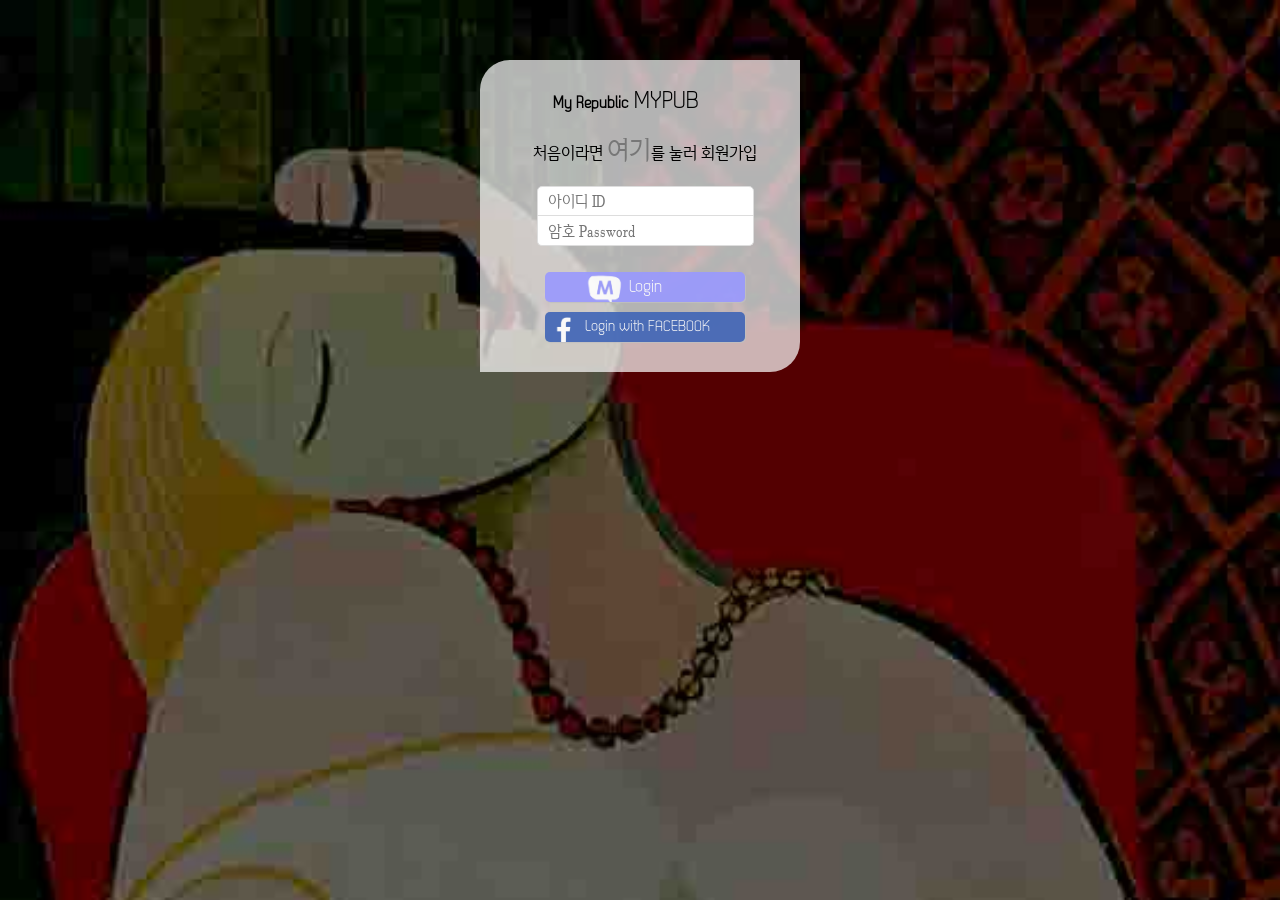
<file: login.html>
<html xmlns:fb="http://ogp.me/ns/fb#">
<meta charset="utf-8" name="viewPort" content="initial-scale=1.0; maximum-scale=1.0; minimum-scale=1.0; user-scale=no;" />

<link rel='stylesheet' href='css/login.css' type='text/css' media='screen'/>
<title>Welcome to Mypub : My Republic, My Pub</title>
<script src="js/jquery-1.10.2.min.js"></script>
<script type="text/javascript" src="join/join.js"></script>
<script type="text/javascript">

function join(){
$('#mypublogin').slideUp(500);
$('#mypubjoin').slideDown(500);


}
function tologin(){
$('#mypublogin').slideDown(500);
$('#mypubjoin').slideUp(500);


}
        function loginConfirm() {

				
                var action = $("#form1").attr('action');
                var form_data = {
                        user_id: $("#user_id").val(),
                        user_pw: $("#user_pw").val(),
                        is_ajax: 1
                };
                $.ajax({
                        type: "POST",
                        url: action,
                        data: form_data,
                        success: function(response) {
                                if(response == 'success') {
                                        $("#about").html("<center style='color:green;font-weight:bold'>로그인 성공!</center>");
										location.replace('index.php');
                                }
                                else {
                                        $("#about").html("<center style='color:red'>아이디 또는 비밀번호가 잘못되었습니다.</center>"); 
                                }
                        }
                });
                return false;
        }

</script>


<body>
        <div id="fb-root"></div>
        <script>
          window.fbAsyncInit = function() {
            FB.init({
              appId      : '1429310397341362', // 앱 ID
              status     : true,          // 로그인 상태를 확인
              cookie     : true,          // 쿠키허용
              xfbml      : true           // parse XFBML
            });
   
            FB.getLoginStatus(function(response) {
                if (response.status === 'connected') {
                    
                    FB.api('/me', function(user) {
                        if (user) {
							var image = 'http://graph.facebook.com/' + user.id + '/picture';
							'http://graph.facebook.com/' + user.id + '/picture';
							<?
							$facebook=$_GET['facebook'];
							if (!isset($facebook))
							echo "loginFacebook(user.id, user.name, user.gender, user.email, image);";
							?>
							
                        }
                    });    
                     
                } else if (response.status === 'not_authorized') {

                } else {
                    
                }
            });
			
			


            FB.Event.subscribe('auth.login', function(response) {
                document.location.reload();
            });
          };
        
          // Load the SDK Asynchronously
          (function(d){
             var js, id = 'facebook-jssdk', ref = d.getElementsByTagName('script')[0];
             if (d.getElementById(id)) {return;}
             js = d.createElement('script'); js.id = id; js.async = true;
             js.src = "//connect.facebook.net/ko_KR/all.js";
             ref.parentNode.insertBefore(js, ref);
           }(document));
		   
		   
		   function fb_Login(){
		   
    FB.login(function(response) {

        if (response.authResponse) {
            console.log('Welcome!  Fetching your information.... ');
            //console.log(response); // dump complete info
            access_token = response.authResponse.accessToken; //get access token
            user_id = response.authResponse.userID; //get FB UID

            FB.api('/me', function(response) {
                user_email = response.email; //get user email
          // you can store this data into your database 
					location.replace('login.html');

            });

        } else {
            //user hit cancel button
            console.log('User cancelled login or did not fully authorize.');

        }
    }, {
        scope: 'publish_stream,email'
    });
	
}

function loginFacebook($id,$name,$gender,$mail,$image){
            $.ajax({
                        type: "POST",
                        url: "fblogin.php",
                        data: {
						id : $id,
						name : $name,
						gender : $gender,
						mail : $mail,
						image : $image
						},
                        success: function(response) {
                                if(response == 'addok') {
                                        $("#about").html("환영합니다.");
										location.replace('index.php');
                                }
                                else if(response == 'ok') {
                                        $("#about").html("감사합니다"); 
										location.replace('index.php');
                                }
								else
								alert(response);
								}
                        
                });
	

}



        </script>


		<style>
		#mypubjoin{display:none;}
		.form{border-radius:5 0}
		</style>
 
<div id=wrap>

<font style=font-family:dek><strong>My Republic</strong><font size=5> MYPUB</font></font>&nbsp&nbsp<br>

<div id=mypublogin>
<br>
처음이라면 <a class='link' style='font-size:25px;color:#777;cursor:hand' onclick=join()>여기</a>를 눌러 회원가입<br><br></font>
<form id="form1" name="form1" action="login_ok.php" method="post">
<input placeholder='아이디 ID' class='form' type='text' id='user_id' name='user_id' tabindex='1'/><br>
<input placeholder='암호 Password'class='form' type='password' id='user_pw' name='user_pw' onKeyDown="javascript:if (event.keyCode == 13) loginConfirm();" tabindex='2'/><br>
<div id="about" style='width:100%; text-align:center' ></div>
</form>
<input class='btn' type='button' id='login' tabindex='3' onclick='loginConfirm();' value='Login'/><br>
<input class='btn' type='button' id='facebook' tabindex='3' onclick='fb_Login();' value=' Login with FACEBOOK'/>
</div>
<div id=mypubjoin>
<br><br>
<form name="user_form" action="join/add_db.php" method="post" onsubmit="return chk_input()">
ID* &nbsp;&nbsp;<input class='form' type="text" name="fuserid" id="fuserid" maxlength="12" style="ime-mode:disabled" onblur="if(fuserid.value!='') checkID();">&nbsp;&nbsp;<div style="width:100%;text-align:center;" id="about2" align='center'></div>

<br>
<br />


이름*&nbsp;&nbsp; <input class='form' type="text" name="fname" id="fname" maxlength="10" style=width:190> <br /> <br>
암호*&nbsp;&nbsp; <input class='form' type="password" name="fpasswd" id="fpasswd" maxlength="10" style=width:190><br /><br>
암호*&nbsp;&nbsp; <input class='form' type="password" name="fpasswd_re" id="fpasswd_re" maxlength="10" onblur="chk_passwd()" style=width:190> <br><font size="2">한번 더 입력해주세요</font> <br /><br>
전화번호*&nbsp;&nbsp; <input class='form' style=width:170 type="text" name="phone" id="phone" maxlength="20"> <br><font size="2">친구 찾기등에 사용됩니다!</font> <br /><br>
성별* 
<input type="radio" name="fsex" value="m">남
<input type="radio" name="fsex" value="w">여



<br><br>
이메일&nbsp;&nbsp; <input class='form' type="text" name="femail" maxlength="30" style=width:180><br><br>

<input class='btn' type="submit" value="가입하기" style="background-color: #99F;">
<br>
<br>
<a style=cursor:hand; onclick=tologin()>첫화면으로</a>








<br>
</font>
</div>
</div>



<br>
<br>
<br>


</body>
</file>
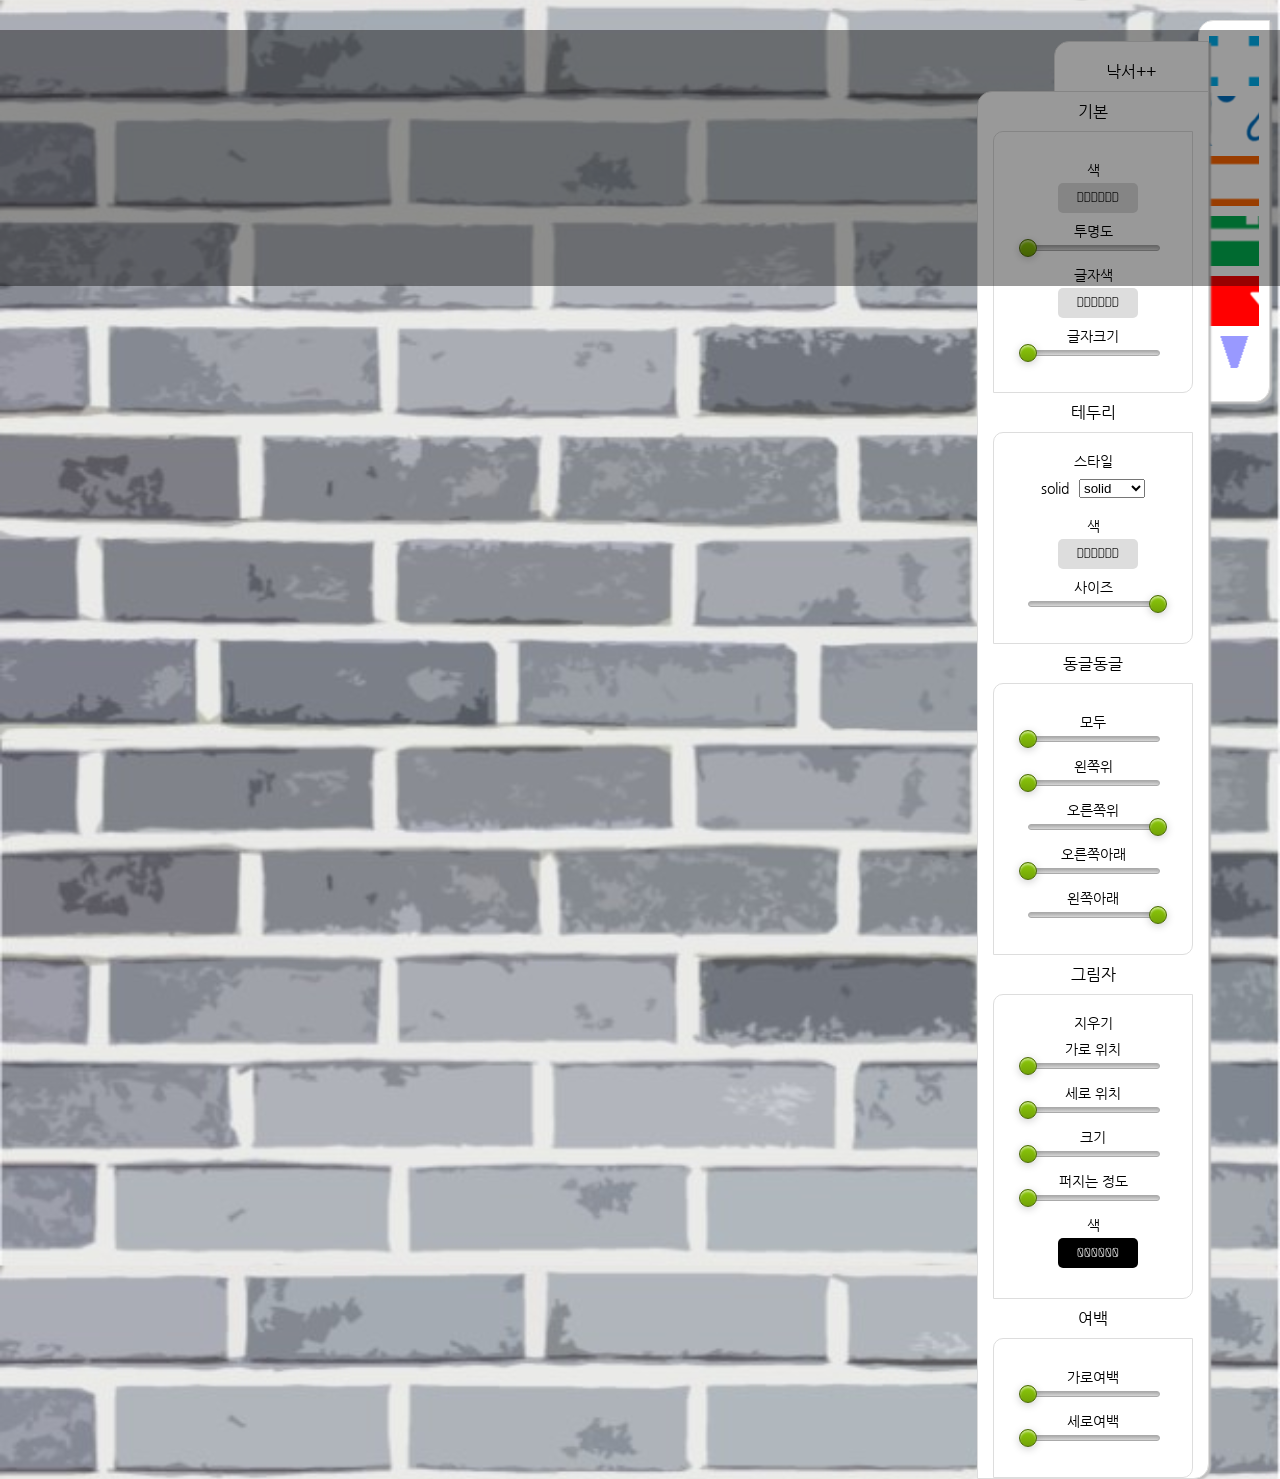
<file: wall.html>
<meta charset="utf-8" name="viewPort" content="initial-scale=1.0; maximum-scale=1.0; minimum-scale=1.0; user-scale=no;" />
<?
include "php/connect_db.php";
$id = $_GET['id'];
$sql = mysql_query("SELECT `contents`from wall where id='$id'");
$wall = mysql_fetch_array($sql,MYSQL_NUM);
?>

<meta charset="utf-8" />
<link rel="stylesheet" href="css/jquery-ui.css">
<link  type='text/css' rel='stylesheet' href='css/main.css' media='screen' />
<link  type='text/css' rel='stylesheet' href='css/sch.css' media='screen' />
<link  type='text/css' rel='stylesheet' href='css/cards.css' media='screen' />
<link  type='text/css' rel='stylesheet' href='pub/pub.css' media='screen' />
<link  type='text/css' rel='stylesheet' href='css/groupsetting.css' media='screen' />
<link  type='text/css' rel='stylesheet' href='css/wall.css' media='screen' />
<link rel="stylesheet" href="css/jquery.ui.rotatable.css">

  
<script src="js/jquery-1.10.2.min.js"></script>
<script src="js/jquery.mobile-1.4.2.min.js"></script>
<script src="js/jquery-ui.js"></script>
<script src="js/jquery.ui.rotatable.js"></script>
<script type="text/javascript" src="js/jscolor/jscolor.js"></script> 
<script type="text/javascript" src="js/mobiledrag.js"></script> 

  <script src="js/simple-slider.js"></script>
  <link href="css/simple-slider.css" rel="stylesheet" type="text/css" />
  <link href="css/simple-slider-volume.css" rel="stylesheet" type="text/css" />  









  <script>
  


  $("[data-slider]")
    .each(function () {
      var input = $(this);
      $("<span>")
        .addClass("output")
        .insertAfter($(this));
    })
    .bind("slider:ready slider:changed", function (event, data) {
      $(this)
        .nextAll(".output:first")
          .html(data.value.toFixed(3));
    });
	
	
	

  </script>

<body onkeydown='javascript:if (event.keyCode == 46) removeSelect();'>

<div id=removewhensave>
<div id=result onclick="hideID('result')"></div>

<div id=makerbox class=letter >
	<div  onclick="hideID('modify','blind',500);toggleID('plus')" style=background-image:url(wallcon/plus.png) class=icon></div>
	<div id=plus class=letter style=width:150;>
	<div class=togglebtn onclick=addNew()>낙서++</div>
	<div class=togglebtn id=schs><input type=text placeholder='그림++' onkeydown='javascript:if (event.keyCode == 13) schSomething();' id=schimg><div id=pluslabel>그림++</div></div></div>
	<div onclick="hideID('plus','blind',500);toggleID('modify')"; style=background-image:url(wallcon/palette.png) class=icon></div>

		<div id=modify class=letter>
	<div class=togglebtn onclick=toggleID('basicset');>기본</div>
	<div id=basicset class=toggle>
	<!--<div class=el> 글쓰기 <textarea value=dddddd id=textarea onkeyup="resize(this)" onchange=textSet();></textarea></div>-->
	<div class=el> 색 <input id=color value=dddddd class='color' onchange=backColor(); readonly></div>
	<div class=el> 투명도 <input id=opacity style=width:10px data-slider="true" onchange=opacitySet();></div>
	<div class=el> 글자색 <input value=dddddd id=textcolor class='color' onchange=textColor(); readonly></div>
	<div class=el> 글자크기 <input id=textsize data-slider="true" onchange=textSize(); readonly></div>
	
	</div>

		<div class=togglebtn onclick=toggleID('borderset')>테두리</div>
		<div class=toggle id=borderset>
				스타일
				<select class=el id=borderstyle value=solid onchange=borderStyle();>
					<option value="none">없음</option>
					<option value="solid" selected>solid</option>
					<option value="dashed">dashed</option>
					<option value="dotted">dotted</option>
					<option value="double">double</option>
					<option value="groove">groove</option>
					<option value="inset">inset</option>
					<option value="outset">outset</option>
					<option value="ridge">ridge</option>
				</select>
			
			<div class=el>색 <input id=bordercolor value="dddddd" class='color' onchange=borderColor(); readonly></div>
			<div class=el>사이즈 <input data-slider="true" id=bordersize value=5 onchange=borderSize();></div>
			</div>
			<div onclick=toggleID('borderround') class=togglebtn>동글동글</div>
				<div class=toggle id=borderround>
					<div class=el>모두<input data-slider="true" id=radius onchange=radiusSet();></div>
					<div class=el>왼쪽위<input value=0 data-slider="true" id=radius1 onchange=radiusSet1();></div>
					<div class=el>오른쪽위<input value=4 data-slider="true" id=radius2 onchange=radiusSet2();></div>
					<div class=el>오른쪽아래<input value=0 data-slider="true" id=radius3 onchange=radiusSet3();></div>
					<div class=el>왼쪽아래<input value=4 data-slider="true" id=radius4 onchange=radiusSet4();></div>
				</div>
			
		
		

	<div onclick=toggleID('shadowset') class=togglebtn>그림자</div>
		<div class=toggle id=shadowset>
			<div id=shadoweraze onclick=shadowEraze();>지우기</div>
			<div class=el>가로 위치<input id=shadowsize1 data-slider="true" onchange=shadowSize1();></div>
			<div class=el>세로 위치<input id=shadowsize2 data-slider="true" onchange=shadowSize2();></div>
			<div class=el>크기<input id=shadowsize4 data-slider="true" onchange=shadowSize4();></div>
			<div class=el>퍼지는 정도<input id=shadowsize3 data-slider="true" onchange=shadowSize3();></div>
			<div class=el>색<input value='000' id=shadowcolor class=color type=text onchange=shadowColor();></div>
		</div>
	
	<div onclick=toggleID('paddingset') class=togglebtn>여백</div>
		<div class=toggle id=paddingset>
			<div class=el>가로여백<input data-slider="true" id=paddingver type=text onchange=paddingSetver();></div>
			<div class=el>세로여백<input data-slider="true"  id=paddinghor type=text onchange=paddingSethor();></div>
		</div>
	</div>
	
	

	<div onclick=removeSelect() style=background-image:url(wallcon/minus.png) class=icon></div>

	<div onclick=saveWall() style=background-image:url(wallcon/save.png) class=icon></div>
	<?if ($id==$user_id){	?>
	<div onclick=clearWall() style=background-image:url(wallcon/reset.png) class=icon></div>
	<?}?>
	<div onclick=location.replace('main.html') style=background-image:url(wallcon/back.png);background-size:60' class=icon></div>

	

	

	

	</div>
</div>
	
<div id=namespace style='margin-top:30px;background: rgba(255,255,255,0.6);'><font size=5><center><?echo $name?></center></font></div>	
 <div id=layer-zone>
 
 
 
 <?echo $wall[0];?></div>


<div id=message onclick=hideID("message")></div>
	

	
	
	<script type="text/javascript">
odd=0;
shadowcolor = '';
textareaval = '';
shadowsize1 = 0;
shadowsize2 = 0;
shadowsize3 = 0;
shadowsize4 = 0;
selalert = true;
radi1="3%";
radi2=0;
radi3="3%";
radi4=0;
radisize=5;
op=1;
borderstyle="solid";
bordersize=1;
textsize="14px";
textcolor=000;
bordercolor="ddd";
backcolor="FFF";
ver = 0;
hor = 0;
selector = "<div id=selector>선택</div>";
selected = true;
only=0;
textarea = "<textarea class=textarea onkeyup='resize(this);textSet(this);'></textarea>";
$(function() {
hideID('modify');
hideID('message');
hideID('result');
hideID('plus');
hideID('basicset');
hideID('borderset');
hideID('borderround');
hideID('shadowset');
hideID('paddingset');
$('#makerbox').draggable();

<?if ($id==$user_id){	?>

		$('.layer').click(function(){
		addThis(this);
		});
		
		$('.imglayer').click(function(){
		addThis(this);
		});
	<?}?>
$(document).mousemove(function(event) {
        x = event.pageX;
        y = event.pageY;
		
    });
$("body").on("dblclick",function(){
	addNew();
	$('.layer:last').css("top",y);
	$('.layer:last').css("left",x);

  });   
	
$("body").on("taphold",function(){
	addNew();
	$('.layer:last').css("top",y);
	$('.layer:last').css("left",x);

  });  
	
messageShow("낙서를 추가하려면 <br>화면을 길게 누르거나 더블클릭 해보세요.");
})


function addThis($id){
		var text;
		var p='';
		$($id).rotatable();
		$('#selector').remove();
		$($id).resizable().draggable();
		$($id).append(selector);
		if ($($id).has('textarea').length==0){
		$($id).append(textarea);
		}
		if ($($id).has('p').length!=0){
		p = $($id).find('p').html();
		
		text = p.replace(/<br>/g,'\r\n');
		$($id).find('p').remove();
		$($id).find('textarea').val(text);
		}
		$($id).append("<p style=display:none>"+p+"</p>");
		$($id).find('textarea').focus();
		
		
}

	function addNew(id, type){
	odd++;
		if (odd>1){
		return false;
		} 
		setTimeout(function(){odd=0;},500);//더블클릭방지
	only++;
	<?if ($id!=$user_id){	?>
	if (only>3)
	{
	messageShow('주인이 지켜보고 있습니다.');
	return false;
	}
	<?}?>
	
	messageShow('낙서가 추가되었습니다. 낙서를 클릭하여 꾸며보세요.');
	
	$('#layer-zone').append("<div class='layer'></div>");
		$('.layer:last').click(function(){
		addThis(this);
		});

		
		$('.layer:last').find('p').html(textareaval);
		$('.layer:last').css("box-shadow",shadowsize1+" "+shadowsize2+" "+shadowsize3+" "+shadowsize4+" "+shadowcolor);
		$('.layer:last').css("padding",hor+" "+ver);
		$('.layer:last').css("border-radius",radi1+" "+radi2+" "+radi3+" "+radi4);
		$('.layer:last').css("opacity",op);
		$('.layer:last').css("border-style",borderstyle);
		$('.layer:last').css("border-width",bordersize);
		$('.layer:last').css("font-size",textsize);
		$('.layer:last').css("color","#"+textcolor);
		$('.layer:last').css("border-color","#"+bordercolor);
		$('.layer:last').css("background-color","#"+backcolor);
		addThis('.layer:last');
	}





function saveWall() {
		$('textarea').remove();
		$('p').show();
		$('.ui-rotatable-handle').remove();
		$('.ui-resizable-handle').remove();
		$('#removewhensave').remove();
		$('#namespace').remove();
		$('#selector').remove();
		
		
	/*	if($('.layer').length>10)
		{
		$('.layer:first').remove();
		}
		if($('.imglayer').length>10)
		{
		$('.imglayer:first').remove();
		}*/ //레이어 제한 .
		
				


				var save = $("#layer-zone").html();				
				save = save.replace(/^\s*/,'');
				save = save.replace(/\s*$/,'');
				save = save.replace(/\r\n/g,'');
                $.ajax({
                        type: "POST",
                        url: "php/savewall.php",
                        data: {save: save, id: "<?echo $id?>"},
                        success: function(response) {
							if (response=="ok"){alert("저장되었습니다.");
							}
						   else{alert("오류가 발생했습니다.");}
							location.reload();
                        }
                });
}




function schSomething() {

		
				var schword = $("#schimg").val();
				schword = schword.replace(/ /g, ",");
                $.ajax({
                        type: "POST",
                        url: "sch/imgforwall.php",
                        data: {query: schword, id: <?echo $id?>},
                        success: function(response) {
							$("#result").html("");
                           $("#result").append(response);
						   $(function() {
							$(".errorchk").error(function(){$(this).next().remove();});
							$(".errorchk").hide();
							});			   
						   toggleID('result');
						   
                        }
                });
                return false;
}



function clearWall(){
$('.layer').remove();
$('.imglayer').remove();
}

	function resize(obj) {
  obj.style.height = "1px";
  obj.style.height = (20+obj.scrollHeight)+"px";
}

	function isSelector(){
	if (selalert==true){
		selalert=false
	if($( "#selector" ).length==0){
	messageShow("선택된 개체가 없습니다. 낙서나 그림을 클릭해보세요.");
	setTimeout(function(){selalert=true;},10000);//더블클릭방지
	return false;
	}
	else{
	return true;
	}
	}

	}

	function removeSelect(){
	isSelector()
	$('#selector').parent().remove();
	}
	
	function backColor(){
	isSelector();
	backcolor = $('#color').val();
	$('#selector').parent().css("background-color","#"+backcolor);
	
	}
	
	function borderColor(){
	isSelector();
	bordercolor = $('#bordercolor').val();
	$('#selector').parent().css("border-color","#"+bordercolor);
	}
	
	function textColor(){
	isSelector();
	textcolor = $('#textcolor').val();
	$('#selector').parent().css("color","#"+textcolor);
	}
	
	function textSize(){
	isSelector();
	textsize = Math.ceil($('#textsize').val()*60+10);
	$('#selector').parent().css("font-size",textsize);
	}
	
	
	function borderSize(){
	isSelector();
	bordersize = Math.ceil($('#bordersize').val()*50);
	$('#selector').parent().css("border-width",bordersize);
	}
	
	function borderStyle(){
	isSelector();
	borderstyle = $('#borderstyle').val();
	$('#selector').parent().css("border-style",borderstyle);
	}
	
	function opacitySet(){
	isSelector();
	op = Math.ceil($('#opacity').val()*10)/10;
	$('#selector').parent().css("opacity",op);
	}
	
	function radiusSet(){
	isSelector();
	radisize = Math.ceil($('#radius').val()*100);
	$('#selector').parent().css("border-radius",radisize+"%");
	}
	
	
	function radiusSet1(){
	isSelector();
	radi1 = Math.ceil($('#radius1').val()*100)+"%";
	$('#selector').parent().css("border-top-left-radius",radi1);
	}
	function radiusSet2(){
	isSelector();
	radi2 = Math.ceil($('#radius2').val()*100)+"%";
	$('#selector').parent().css("border-top-right-radius",radi2);
	}
	function radiusSet3(){
	isSelector();
	radi3 = Math.ceil($('#radius3').val()*100)+"%";
	$('#selector').parent().css("border-bottom-left-radius",radi3);
	}
	function radiusSet4(){
	isSelector();
	radi4 = Math.ceil($('#radius4').val()*100)+"%";
	$('#selector').parent().css("border-bottom-right-radius",radi4);
	}
	
	

	function paddingSetver(){
	isSelector();
	ver = Math.ceil($('#paddingver').val()*150);
	$('#selector').parent().css("padding",hor+" "+ver);
	}	
	
	function paddingSethor(){
	isSelector();
	hor = Math.ceil($('#paddinghor').val()*150);
	$('#selector').parent().css("padding",hor+" "+ver);
	}
	
	function shadowEraze(){
	isSelector();
	$('#selector').parent().css("box-shadow","none");
	
	}

	
	function shadowColor(){
	isSelector();
	shadowcolor = $('#shadowcolor').val();
	$('#selector').parent().css("box-shadow",shadowsize1+" "+shadowsize2+" "+shadowsize3+" "+shadowsize4+" "+shadowcolor);
	}

	function shadowSize1(){
	isSelector();
	shadowsize1 = Math.ceil(($('#shadowsize1').val()-0.5)*100) + "px";
	$('#selector').parent().css("box-shadow",shadowsize1+" "+shadowsize2+" "+shadowsize3+" "+shadowsize4+" "+shadowcolor);
	}	
	
	function shadowSize2(){
	isSelector();
	shadowsize2 = Math.ceil(($('#shadowsize2').val()-0.5)*100) + "px";
	$('#selector').parent().css("box-shadow",shadowsize1+" "+shadowsize2+" "+shadowsize3+" "+shadowsize4+" "+shadowcolor);
	}	

	function shadowSize3(){
	isSelector();
	shadowsize3 = Math.ceil(($('#shadowsize3').val())*100) + "px";
	$('#selector').parent().css("box-shadow",shadowsize1+" "+shadowsize2+" "+shadowsize3+" "+shadowsize4+" "+shadowcolor);
	}	
	
	function shadowSize4(){
	isSelector();
	shadowsize4 = Math.ceil(($('#shadowsize4').val()-0.5)*100) + "px";
	$('#selector').parent().css("box-shadow",shadowsize1+" "+shadowsize2+" "+shadowsize3+" "+shadowsize4+" "+shadowcolor);
	}	
	
	
	function textSet($id){
	isSelector();
	textareaval = $($id).val();
	textareaval = textareaval.replace(/(?:\r\n|\r|\n)/g, "<br/>");
	$('#selector').parent().find('p').html(textareaval);
	}

	
	function toggleID(toggleid, effect, duration){
	odd++;
		if (odd>1){
		return false();} 
		setTimeout(function(){odd=0;},500);//더블클릭방지
        $('.toggle').hide("blind",500);
       if (effect)
	   {$('#'+toggleid).toggle(effect, duration);}
	   else{
	   $('#'+toggleid).toggle("blind",500);}
		event.stopPropagation();

}

function hideID(hideid, effect, duration){
    $('#'+hideid).hide(effect, duration);
}

function messageShow(message)
{
showID("message","highlight",500);
setTimeout(function(){hideID("message")},2500);
$('#message').html(message);
}
function showID(showid, seffect, sduration) {
    $('#'+showid).show(seffect, sduration);
}
	</script>

</body>
</html>
<?mysql_close($connect);?>
</file>
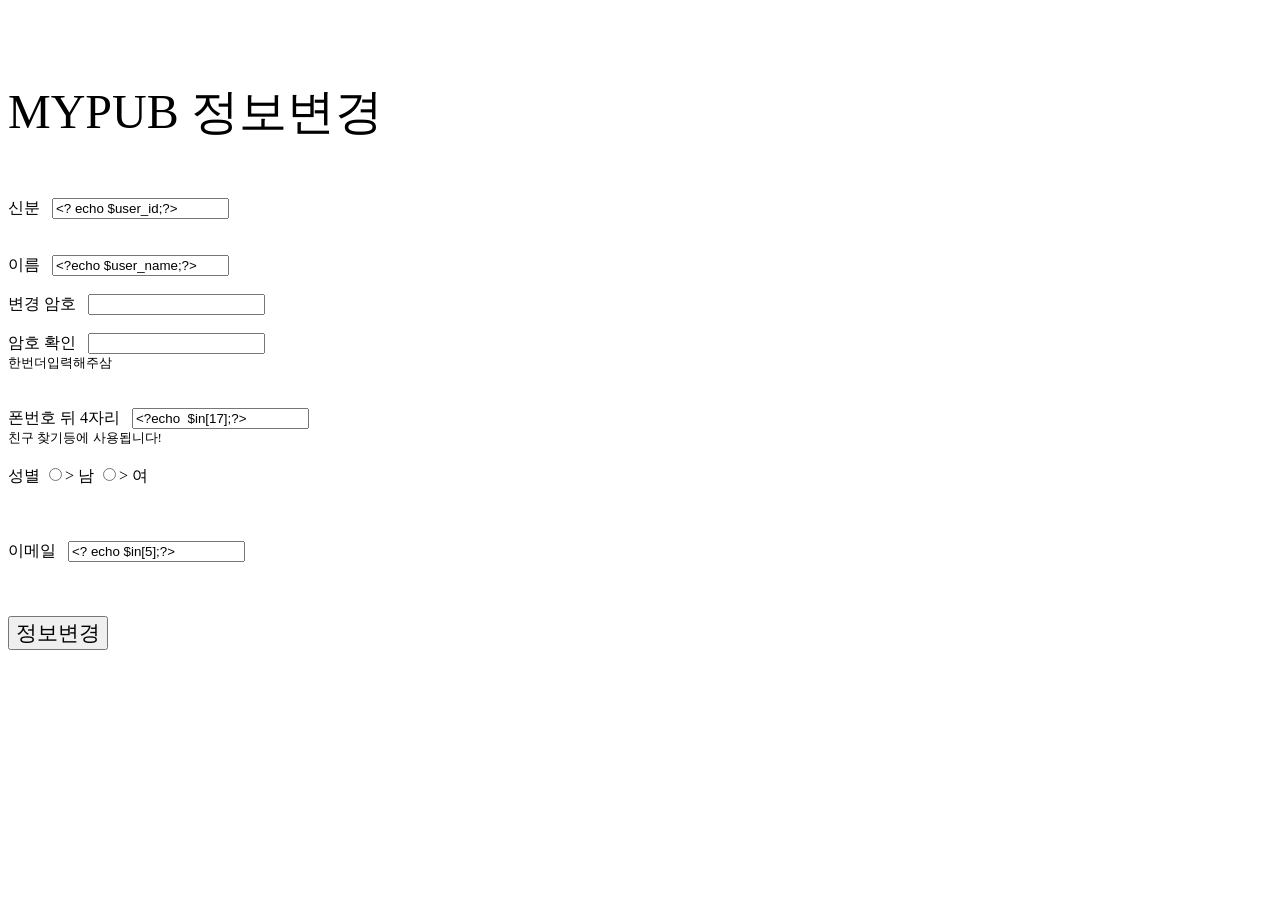
<file: join/modify.html>
<?
include('../php/connect_db.php');
$sql = "select *from user_db where userid = '$user_id'";
$find_db = mysql_query($sql, $connect);
$in = mysql_fetch_array($find_db);
if ($in[4] == 'm'){$man ='checked';$woman="";}
else{$woman ='checked'; $man="";}
?>
<script type="text/javascript" src="/js/num.js"></script>
<script type="text/javascript">
	$(function() {

    $('#phone').numberOnly();
});

</script>
<script type="text/javascript">
function chk_input() {
if(user_form.fuserid.value==""){
alert("아이디를 입력해주세요.");
user_form.fuserid.focus();
return false;
}
else if(user_form.fname.value==""){
alert("이름을 입력해주세요.");
user_form.fname.focus();
return false;
}
else if(user_form.fpasswd.value==""){
alert("암호를 입력해주세요.");
user_form.fpasswd.focus();
return false;
}
else if(user_form.fpasswd_re.value==""){
alert("암호를 한번 더 입력해주세요.");
user_form.fpasswd_re.focus();
return false;
}
else if(user_form.fpasswd.value != user_form.fpasswd_re.value){
alert("암호값이 다릅니다. 다시 입력해주세요.");
user_form.fpasswd.value="";
user_form.fpasswd_re.value="";
user_form.fpasswd.focus();
return false;
}
else if(user_form.phone.value == ""){
alert("폰번호 마지막 네자리를 입력해주세요.");
user_form.phone.value="";
user_form.phone.focus();
return false;
}
else if(user_form.phone.value.length != 4){
alert("폰번호 마지막 네자리를 모두 입력해주세요.");
user_form.phone.value="";
user_form.phone.focus();
return false;
}
else
{return true;}
}


<!-- 숫자 영문자만 입력가능-->
function stringCheck() 
{ 
var str = user_form.fuserid.value;
; 
var err = 0; 
        for (var i=0; i<str.length; i++) 
        { 
                var chk = str.substring(i,i+1); 
                if(!chk.match(/[0-9]|[a-z]|[A-Z]/)) 
                { 
                err = err + 1; 
                } 
        } 
        if (err > 0) 
        { 
                $("#about").html("<p style='color:red'>아이디는 영문과 숫자만 입력가능합니다.</p>"); 
				user_form.fuserid.focus();
        } 
} 




</script>

<body>
<br><br><br><br>
<font size='7'> <font style="font-family:dek;">MYPUB</font> 정보변경</font><br><br><br><br>
<div id='howcontainer'>
<form name="user_form" action="/php/fix_db.php" method="post" onsubmit="return chk_input()">
신분 &nbsp;&nbsp;<input class='form3' type="text" name="fuserid" id="fuserid" maxlength="12" value='<? echo $user_id;?>' readonly>&nbsp;&nbsp;<div id="about" align='center'></div>

<br>
<br />


이름&nbsp;&nbsp; <input class='form3' type="text" value='<?echo $user_name;?>' name="fname" id="fname" maxlength="10"> <br /> <br>
변경 암호&nbsp;&nbsp; <input class='form3' type="password" name="fpasswd" id="fpasswd" maxlength="10"><br /><br>
암호 확인&nbsp;&nbsp; <input class='form3' type="password" name="fpasswd_re" id="fpasswd_re" maxlength="10" onblur="chk_passwd()"> <br><font size="2">한번더입력해주삼</font> <br /><br><br>
폰번호 뒤 4자리&nbsp;&nbsp; <input class='form3' type="text" name="phone" value='<?echo  $in[17];?>' id="phone" maxlength="4"> <br><font size="2">친구 찾기등에 사용됩니다!</font> <br /><br>
성별 <input   type="radio" name="fsex" value="m" <?echo $man?>> 남 
<input type="radio" name="fsex" value="w" <?echo $woman?>> 여 <br /><br>


<br><br>
이메일&nbsp;&nbsp; <input class='form3' value='<? echo $in[5];?>' type="text" name="femail" maxlength="30"><br><br><br>


<br>





<input class='form3' style='text-align:center;font-size:1.3em;' type="submit" value="정보변경"> &nbsp;&nbsp;&nbsp;&nbsp;&nbsp;&nbsp;
</form>
</div>


</font>
<br>
</file>
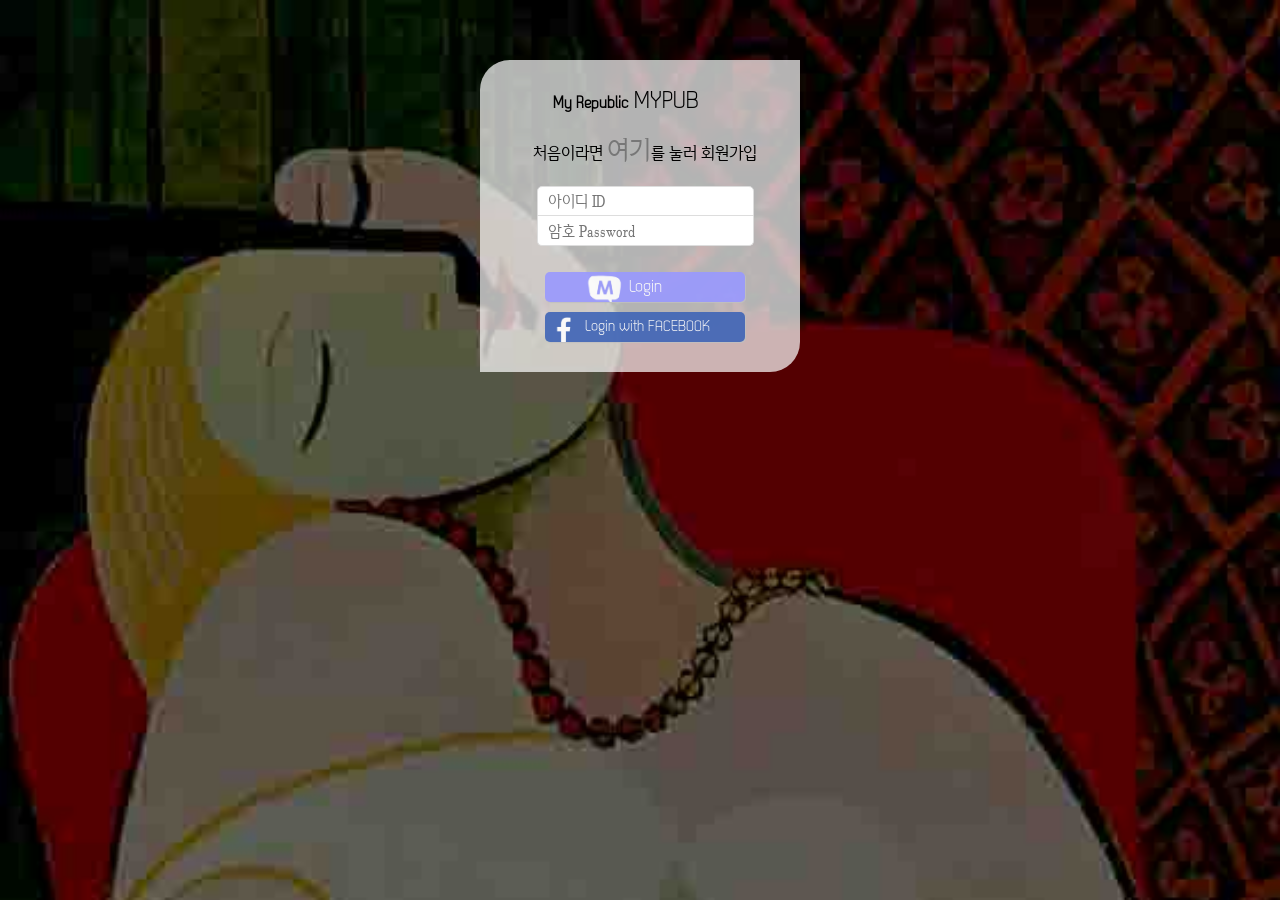
<file: m/login.html>
<html xmlns:fb="http://ogp.me/ns/fb#">
<meta charset="utf-8" name="viewPort" content="initial-scale=1.0; maximum-scale=1.0; minimum-scale=1.0; user-scale=no;" />

<link rel='stylesheet' href='css/login.css' type='text/css' media='screen'/>
<title>Welcome to Mypub : My Republic, My Pub</title>
<script src="js/jquery-1.10.2.min.js"></script>
<script type="text/javascript" src="join/join.js"></script>
<script type="text/javascript">

function join(){
$('#mypublogin').slideUp(500);
$('#mypubjoin').slideDown(500);


}
function tologin(){
$('#mypublogin').slideDown(500);
$('#mypubjoin').slideUp(500);


}
        function loginConfirm() {

				
                var action = $("#form1").attr('action');
                var form_data = {
                        user_id: $("#user_id").val(),
                        user_pw: $("#user_pw").val(),
                        is_ajax: 1
                };
                $.ajax({
                        type: "POST",
                        url: action,
                        data: form_data,
                        success: function(response) {
                                if(response == 'success') {
                                        $("#about").html("<center style='color:green;font-weight:bold'>로그인 성공!</center>");
										location.replace('index.php');
                                }
                                else {
                                        $("#about").html("<center style='color:red'>아이디 또는 비밀번호가 잘못되었습니다.</center>"); 
                                }
                        }
                });
                return false;
        }

</script>


<body>
        <div id="fb-root"></div>
        <script>
          window.fbAsyncInit = function() {
            FB.init({
              appId      : '1429310397341362', // 앱 ID
              status     : true,          // 로그인 상태를 확인
              cookie     : true,          // 쿠키허용
              xfbml      : true           // parse XFBML
            });
   
            FB.getLoginStatus(function(response) {
                if (response.status === 'connected') {
                    
                    FB.api('/me', function(user) {
                        if (user) {
							var image = 'http://graph.facebook.com/' + user.id + '/picture';
							'http://graph.facebook.com/' + user.id + '/picture';
							<?
							$facebook=$_GET['facebook'];
							if (!isset($facebook))
							echo "loginFacebook(user.id, user.name, user.gender, user.email, image);";
							?>
							
                        }
                    });    
                     
                } else if (response.status === 'not_authorized') {

                } else {
                    
                }
            });

            FB.Event.subscribe('auth.login', function(response) {
                document.location.reload();
            });
          };
        
          // Load the SDK Asynchronously
          (function(d){
             var js, id = 'facebook-jssdk', ref = d.getElementsByTagName('script')[0];
             if (d.getElementById(id)) {return;}
             js = d.createElement('script'); js.id = id; js.async = true;
             js.src = "//connect.facebook.net/ko_KR/all.js";
             ref.parentNode.insertBefore(js, ref);
           }(document));
		   
		   
		   function fb_Login(){
		   
    FB.login(function(response) {

        if (response.authResponse) {
            console.log('Welcome!  Fetching your information.... ');
            //console.log(response); // dump complete info
            access_token = response.authResponse.accessToken; //get access token
            user_id = response.authResponse.userID; //get FB UID

            FB.api('/me', function(response) {
                user_email = response.email; //get user email
          // you can store this data into your database 
					location.replace('login.html');

            });

        } else {
            //user hit cancel button
            console.log('User cancelled login or did not fully authorize.');

        }
    }, {
        scope: 'publish_stream,email'
    });
	
}

function loginFacebook($id,$name,$gender,$mail,$image){
            $.ajax({
                        type: "POST",
                        url: "fblogin.php",
                        data: {
						id : $id,
						name : $name,
						gender : $gender,
						mail : $mail,
						image : $image
						},
                        success: function(response) {
                                if(response == 'addok') {
                                        $("#about").html("환영합니다.");
										location.replace('index.php');
                                }
                                else if(response == 'ok') {
                                        $("#about").html("감사합니다"); 
										location.replace('index.php');
                                }
								else
								alert(response);
								}
                        
                });
	

}


		   
        </script>


		<style>
		#mypubjoin{display:none;}
		.form{border-radius:5 0}
		</style>
 
<div id=wrap>

<font style=font-family:dek><strong>My Republic</strong><font size=5> MYPUB</font></font>&nbsp&nbsp<br>

<div id=mypublogin>
<br>
처음이라면 <a class='link' style='font-size:25px;color:#777;cursor:hand' onclick=join()>여기</a>를 눌러 회원가입<br><br></font>
<form id="form1" name="form1" action="login_ok.php" method="post">
<input placeholder='아이디 ID' class='form' type='text' id='user_id' name='user_id' tabindex='1'/><br>
<input placeholder='암호 Password'class='form' type='password' id='user_pw' name='user_pw' onKeyDown="javascript:if (event.keyCode == 13) loginConfirm();" tabindex='2'/><br>
<div id="about" style='width:100%; text-align:center' ></div>
</form>
<input class='btn' type='button' id='login' tabindex='3' onclick='loginConfirm();' value='Login'/><br>
<input class='btn' type='button' id='facebook' tabindex='3' onclick='fb_Login();' value=' Login with FACEBOOK'/>
</div>
<div id=mypubjoin>
<br><br>
<form name="user_form" action="join/add_db.php" method="post" onsubmit="return chk_input()">
ID* &nbsp;&nbsp;<input class='form' type="text" name="fuserid" id="fuserid" maxlength="12" style="ime-mode:disabled" onblur="if(fuserid.value!='') checkID();">&nbsp;&nbsp;<div style="width:100%;text-align:center;" id="about2" align='center'></div>

<br>
<br />


이름*&nbsp;&nbsp; <input class='form' type="text" name="fname" id="fname" maxlength="10" style=width:190> <br /> <br>
암호*&nbsp;&nbsp; <input class='form' type="password" name="fpasswd" id="fpasswd" maxlength="10" style=width:190><br /><br>
암호*&nbsp;&nbsp; <input class='form' type="password" name="fpasswd_re" id="fpasswd_re" maxlength="10" onblur="chk_passwd()" style=width:190> <br><font size="2">한번 더 입력해주세요</font> <br /><br>
전화번호*&nbsp;&nbsp; <input class='form' style=width:170 type="text" name="phone" id="phone" maxlength="20"> <br><font size="2">친구 찾기등에 사용됩니다!</font> <br /><br>
성별* 
<input type="radio" name="fsex" value="m">남
<input type="radio" name="fsex" value="w">여



<br><br>
이메일&nbsp;&nbsp; <input class='form' type="text" name="femail" maxlength="30" style=width:180><br><br>

<input class='btn' type="submit" value="가입하기" style="background-color: #99F;">
<br>
<br>
<a style=cursor:hand; onclick=tologin()>첫화면으로</a>








<br>
</font>
</div>
</div>



<br>
<br>
<br>


</body>
</file>
<file: css/login.css>
@font-face {font-family: "pub";src:url("../font/lexi.woff")}
@font-face {font-family: "dek";src:url("../font/dekar.woff")}




@-webkit-keyframes body{
0% {
    background-image: url(../img/b1.jpg);
}
33% {             
    background-image: url(../img/b3.jpg);
    }
66% {              
    background-image: url(../img/b4.jpg);
    }
100% {             
    background-image: url(../img/b1.jpg);
    }
}

body { 
font-family:pub;margin:0;padding:0; 
background-image: url(../img/b2.jpg);
background-size: cover;
background-repeat: no-repeat;
-webkit-transition: margin-top 1s;
transition-delay: margin-top 0.2s;

-webkit-animation-name: body;
-webkit-animation-duration: 50s;
-webkit-animation-direction: alternate;
-webkit-animation-timing-function: ease;
-webkit-animation-iteration-count: infinite; 



}




html, body, div, span, object,
form, h1, h2, button, label, a, img {color:#777777
    font-family: pub;
    -moz-user-select: none;
    -webkit-user-select: none;
    /* this will work for QtWebKit in future */
    -webkit-user-drag: none;
	text-decoration:none;
}
input{font-family: pub;color:#777777}
textarea{pointer-events: none; border:none;font-family: pub;resize:none;overflow:hidden;z-index:-1;}
p {text-align:left;margin:auto;}
input:focus, select:focus,  textarea:focus,   button:focus {
outline: none;
}

#wrap{
width: 300;
padding:30px 10px;
margin: auto;margin-top:60px;

text-align: center;
border-radius: 30px 0px;
background-color:rgba(255,255,255,0.7)
}
.form{width:70%;margin:0;border:1px solid #dddddd;height:30px;padding:10px;font-size:15px}
#user_id{border-radius:5px 5px 0px 0px;}
#user_pw{border-radius:0px 0px 5px 5px;border-top:none;}
.btn{width: 200px;
margin: auto;
margin-top: 10px;
height: 30px;
font-size: 15px;
border-radius: 5px;
box-shadow: 1px 1px 1px silver;
border: none;
opacity:0.9;
cursor: hand;
background-repeat: no-repeat;
color: #FFF;
}
#login{
background-color:9999ff;
background-image:url(../icon/logo.png);
font-family: dek;
background-size: 40px;
background-position: 40 -2;
font-size: 17;
}
#login:hover{opacity:1;}
#facebook{
background-size: 30px;
background-color:#3f65b7;
background-image: url(../icon/facebook.gif);

font-family: dek;
}
#facebook:hover{opacity:1;}
#mypublogin{width:310;margin:auto;}
</file>
<file: css/main.css>
@font-face {	font-family: 'pub';
	src:url('../font/NanumGothic.eot?-v92fkb');
	src:url('../font/NanumGothic.eot-v92fkb') format('embedded-opentype'),
		url('../font/NanumGothic.woff?-v92fkb') format('woff');
}
@font-face {font-family: "dek";
	src:url('../font/dekar.eot?-v92fkb');
	src:url('../font/dekar.eot-v92fkb') format('embedded-opentype'),
		url('../font/dekar.woff?-v92fkb') format('woff');
}
body{font-family:pub;margin:0;padding:0;font-size:14px;}
html, body, div, span, object,
form, h1, h2, button, label, a, img {
outline:none;
    font-family: pub;
    -moz-user-select: none;
    -webkit-user-select: none;
    /* this will work for QtWebKit in future */
    -webkit-user-drag: none;
}
input{font-family: pub;}
textarea{border:none;font-family: pub;resize:none;}
p {text-align:left;margin:auto;}
input:focus, select:focus,  textarea:focus,   button:focus {
outline: none;
}

/* 탑메뉴*/
#groupname{float: left;margin-left: 60px;
line-height: 50px;
overflow: hidden;
height: 40;
cursor:hand;
line-height: 50px;
}
#topmenuwrap{width:100%;z-index:10;
           -webkit-user-select:none;
           -webkit-touch-callout:none;
           -webkit-tap-highlight-color: rgba(0,0,0,0);
			top:0;left:0;
			-webkit-transition:1s; /* For Safari 3.1 to 6.0 */
    transition:1s;
	/*opacity:0.8;*/
		 position:fixed; _position:absolute;
border-bottom: 1px solid #ddd;
background-color: #f4f4f4;
height: 51;		 }

/*#topmenuwrap:hover ,#topmenuwrap:focus ,#topmenuwrap:active{opacity:1}*/
#topcenter{width: 900;
overflow: hidden;
/* position: absolute; */
margin: auto;height:60;}
#topmenu{width:100%;height:50px;}
#gline{width:100%;height:4px;position:absolute;opacity:0.5}

.namewid{max-width:50%}

		 #menubox{position: absolute;
overflow: hidden;
float: left;
margin-bottom: -4px;
/* height: 44; */
height: 55;
width: 600px;
margin-left: 60px;}
.menu{float:left;padding:10px 25px; text-align:center; height: 40;max-width:100px;
overflow: hidden;margin: 0 10px;
line-height: 30px;color:#777777;cursor:hand;

}
.menu:hover{color:#000;}
#more{margin:3px; padding:2px 10px 2px 20px; height:47px;float:left;line-height:42px;color:#777777;cursor:hand;overflow:visible;position:absolute;background-size: 50px;background-repeat: no-repeat;background-image:url(../icon/more2.png);opacity:0.3;z-index: 2;}


#iconbox{float:right;height:46px;position:absolute;right:0px;}

/* 서치창*/
#schbox{float:right;z-index:15;height:48px;padding-left:4px;padding-right:3px;

    -webkit-transition:0.5s; /* For Safari 3.1 to 6.0 */
    transition:0.5s;
}
#sch{cursor:hand;height:30px;margin:10px 8px;
background:none;padding-left:30px;padding-top: 5px;padding-bottom: 5px;right:5px;
    background-image:url(../icon/sch1.png);background-size:25px;background-repeat: no-repeat;background-position: 3px; border:none;border-radius: 5px;
    -webkit-transition:0.5s; /* For Safari 3.1 to 6.0 */
    transition:0.5s; width:25px;opacity:0.3;}
#sch:active,#sch:focus{opacity:1;width:150px;background-color: #FFF; border: 1px solid #dddddd;}

/* 뉴*/
#new{float:right;cursor:hand;height:30px;margin: 8px  4px;background:none;
    background-image:url(../icon/new.png);background-size:20px;background-repeat: no-repeat;background-position: 3px; border:none;border-radius: 5px;
    -webkit-transition:0.5s; /* For Safari 3.1 to 6.0 */
    transition:0.5s; width:25px;}
#new:active,#new:focus, #new:hover{background-image: url(../icon/new1.png)}

/* 내프로필*/
#me{color:#777777;float:right;cursor:hand;height:30px;margin: 8px  4px;background:none;
    background-image:url(../icon/profile.png);background-size:30px;background-repeat: no-repeat;background-position: 3px; border:none;border-radius: 5px;
    -webkit-transition:0.5s; /* For Safari 3.1 to 6.0 */
    transition:0.5s; line-height: 30px; width:90px;padding-left:38px;}
#me:active,#me:focus, #me:hover{background-image: url(../icon/profile.png);color:#000;}


/* 팝업*/
.popup ul{     z-index: 5;
position:absolute;
list-style-type: none;
padding: 5px 0;
background-color: #fff;
box-shadow: 0 5px 10px rgba(0,0,0,0.2);
border: 1px solid #ccc;}
.popup li{height: 50px;overflow:hidden;
line-height: 50px;
color:#777777;min-width:250px;padding:0px 15px;font-size:15px;}
.popup li:hover{color:#000;background-color:#f4f4f4}
#friendwhere{overflow-y:scroll;background-color:#f4f4f4;max-height:250px;}

/* 그룹팝업*/
#moregroups{position:absolute; margin-top:30px;}
#moregroups ul{padding:5px}
.line{border-bottom:1px solid #dddddd;font-weight:900;height:44px;padding:0px 15px;}
#moregroups li{cursor:hand;overflow: hidden;}




/* 네임스페이스*/
.wrapping{width:95%; margin:auto;}
#namewrap{margin-bottom: -10px;
text-align: center;
overflow: hidden;
color: #777777;
height: 50px;
position: relative;
line-height: 60px;
margin-top: 10;
}

/*그룹세팅 팝업*/
#showgroupset{ float:right;cursor:hand;height:47px;width:43px;background-image: url(../icon/setting.png);background-size: 22px;background-repeat: no-repeat;background-position: center;}
#showgroupset:hover{background-image: url(../icon/setting2.png)}
#showgroupset ul{ float:right;margin-top:40px;margin-left:-160px}
#showgroupset li{padding:0px 10px;width:180px;line-height:42px;}

/*친구 팝업*/
#showfriends{cursor: hand;}
#showfriends:hover{color:#000;}
#friends ul{ margin-top:-6px;}
#friends li{padding:0px 10px;width:180px;line-height:42px;}
#about{padding:12px;}
#about ul{margin-left: -465;
width: 500;
top: 30;
}



/* 본문 */
.topblock{width:100%;height:47;clear:both;}
.overflow{overflow:visible;width:100%;max-height:500px}
.nonemax{max-height:none;}
#toggleblock{height:44;}

/*아티클*/
.letter{border:1px solid #dddddd; border-radius:15px 0px; padding:2.5%; width:95%;position:relative;padding-top:10px;padding-bottom:0px;overflow:hidden;
text-align:center;margin-top:20px; background-color:#FFF;
box-shadow:2px 2px 2px silver;
-moz-box-shadow:2px 2px 2px silver;
-webkit-box-shadow:2px 2px 2px silver;
}
.letterp{border:1px solid #dddddd; border-radius:15px 0px; padding:2.5%; width:95%;position:relative;padding-top:10px;padding-bottom:0px;overflow:hidden;transition:0.1s;-webkit-transition:0.1s;
text-align:center;margin-top:20px; background-color:#FFF;
box-shadow:2px 2px 2px silver;
-moz-box-shadow:2px 2px 2px silver;
-webkit-box-shadow:2px 2px 2px silver;
}
.title{font-weight: 900;
/* width: 100%; */
font-size: 25px;
cursor: default;
text-align: center;
margin: 10px 0px;
padding: 0 20;}
.body{width:92%;font-size:15px;cursor:default;text-align:left;margin:10px 4%;}

.date{color:#777777;font-size:12px;padding-left:15px;}
	/*아티클작성*/
	#dropzonewrap{display:none;}
	#mycards{display:none;}
	.writetitle{border:1px solid #dddddd;font-weight: 900;width:100%;font-size:30px;cursor:default;height:60px !important;padding:9px; border-radius:10px 0px;background-color:#f4f4f4;pointer-events:all;z-index:20;display:none;margin:auto;}
	.writebody{border:1px solid #dddddd;width:100%;font-size:15px;cursor:default;min-height:100px;padding:9px; border-radius:10px 0px;background-color:#f4f4f4;pointer-events:all;z-index:20;
	webkit-transition: height 0.2s;-moz-transition: height 0.2s;transition: height 0.2s;margin:auto;}
	.writetitle:hover, .writetitle:active, .writetitle:focus, .writebody:hover, .writebody:active, .writebody:focus
	{border:1px solid #dddddd; background-color:#fafafa;padding:9px}
	.filldropzone{position:absolute;color:#cccccc;font-size:20px;text-align:center;width:100%;line-height:25px;padding-top:5px}
	.writebtn{cursor:hand;float:right;width:90px;height:38px;line-height:38px;border:1px solid #dddddd;color:#777777;border-radius:5px 0px;font-size:15px;z-index:3;background-color:#FFF;text-align:center;margin-right:5px}
	.writebtn:hover{color:#000;background-color:#f4f4f4;}
	.writeformprofile{overflow:auto;padding:5px;width:100%;padding-bottom: 20;}
	.writetitle,.writebody,.dropzone,.mycards{margin:5px auto}


.letterfooter{
z-index: 20;margin-top: 18px;padding-bottom:10;
padding-top: 2;}
/*리플*/
.writercall, .replycall, .feelingcall{cursor: hand; color:#000; width:75px;height:50px; background-repeat:no-repeat; border-radius:7px;background-position:center 4px; line-height:80px; font-size:10px;display:inline-block;opacity:0.3}
.feelingcall{background-image:url(../icon/feeling.png); background-size:32px;}
.replycall{background-image:url(../icon/reply.png); background-size:30px;}
.writercall{background-image:url(../icon/writer.png); background-size:28px;margin-left:-10px;background-position:center 6px; }

/*
.writercall:hover, .feelingcall:hover, .replycall:hover{color:#000;}
.feelingcall:hover{background-image:url(../icon/feelinghover.png);}
.replycall:hover{background-image:url(../icon/replyhover.png);}
.writercall:hover{background-image:url(../icon/writerhover.png);}*/

.writertoggle, .feelingtoggle, .replytoggle{color:#000;}
.feelingtoggle{background-image:url(../icon/feelinghover.png);}
.replytoggle{background-image:url(../icon/replyhover.png);}
.writertoggle{background-image:url(../icon/writerhover.png);}

.replybox{border-top:1px solid #f4f4f4;margin-top:10px;padding-top:10px;}
.replywrap{text-align:left;overflow:visible;padding:3px;margin-left:35px;}
.replywrapwrite{text-align:left;overflow:visible;padding:3px;margin-left:35px;line-height:40px;margin-bottom:-5}
.replyonwrap{overflow:visible;padding:5px;clear:both;}
.profileimg{margin:4px; margin-bottom:none;float:left;width:35px;height:35px;background-size:35px;background-repeat:no-repeat;}
.profileanony{margin-right:4px;float:left;width:35px;height:35px;background-image:url(../icon/anony.png);background-size:35px;background-repeat:no-repeat;}
.reply{width:95%;font-size:15px;cursor:default;cursor:hand}
.replydate{color:#777777;font-size: 12px;}

.makereply{padding-left:5px;border-radius:10px 0;width:80%;height:35px;border:none; margin-top:5px;border: 1px solid #dddddd;}
.makereply:hover,.makereply:focus,.makereply:active{background-color:f4f4f4}

.delreply{float: right;cursor: hand;color: #777777;}
.delreply:hover{color:#000}



/*포인트와 작성자*/
.pointwrap{width:275;margin:auto;overflow:auto;}
.easing{width:95%;text-align: center;margin:auto;}
.pointbtn{color:#777777;cursor:hand;margin-left: 15px;}
.pointbtn:hover{color:#000;}
.pointbtnsym, .pointbtnhum, .pointbtnwow, .pointbtngood, .pointbtnsad{padding: 0px 11px;
padding-top:40px;
background-repeat: no-repeat;
float: left;
height: 45px;
font-size: 12px;
width:30px;
cursor:hand;
background-position: center 5;}
.pointbtnhum{border-radius:0px 3px 3px 0px;}
.pointbtnsym{border-radius:3px 0px 0px 3px;}

.pointbtngood:hover,.pointbtnsad:hover,.pointbtnwow:hover,.pointbtnsym:hover,.pointbtnhum:hover{background-color:#f4f4f4;color:#000;}
.pointbtnsym{background-image:url(../icon/shy.png)}
.pointbtnhum{background-image:url(../icon/humor.png)}
.pointbtnwow{background-image:url(../icon/suprise.png)}
.pointbtngood{background-image:url(../icon/good.png)}
.pointbtnsad{background-image:url(../icon/sad.png)}














/*공감 /창의 /유머 베스트*/
#symbest, #humbest, #wowbest{margin:3px;}
.fancywrap{text-align:center;}

#loading{position:fixed;width:100%;top:48%;background-image:url(../icon/preloader.gif);background-repeat: no-repeat;background-position:center;height:64px}
.newfriends{height:auto!important;}
#friends, #friendswhere, #friendsmove{display:none;}
.reqbtn{padding: 3px;
border: 1px solid #ddd;
border-radius: 5px 0; 
text-decoration: none;
color: #555555;
float: right;
margin-top: 9px;
background: rgba(255,255,255,0.5);
cursor: hand;
height: 25;
line-height: 25px;
font-size: 12;
}
.reqbtn:hover{color:#000;border:1px solid #000;background:#FFF;}

/*마이페이지*/
.bottom{width:100%;height:120px;background-color:#e8e8e8}
.omenu{margin:20px 10px;float:left;width:80;height:80;border-radius:40px;background-color:#FFF;text-align:center;line-height:80px;}
.omenuwrap{margin:auto;overflow:auto;width:300}
.myframe{border:none;width:100%;height:400;}



#moreloading{text-align:center;height:50px;}
#morebtn{text-align:center;height:50px;line-height:50px;color:#777777;margin-top:20px;}


/*수정*/
.mod{background-image:url(../icon/mod.png);position:absolute;top:15;right:10;height:30;width:30;background-position:center;background-size:20;background-repeat:no-repeat;cursor:hand;}
#mod{display:none;}
#mod ul, #moveonly ul{
z-index: 5;
position:absolute;
list-style-type: none;
padding: 0;
background-color: #fff;
box-shadow: 0 5px 10px rgba(0,0,0,0.2);

border: 1px solid #ccc;right:0;top:10;min-width:70;text-align:center;}
#mod li, #moveonly li{color:#777777;width:65px;padding:0px 10px;font-size:15px;height:30;line-height:30px;}
#mod li:hover,#moveonly li:hover{color:#000;background-color:#f4f4f4}

#movencopy{display:none;position:absolute;}
#movencopy ul{
z-index: 5;
position:absolute;
list-style-type: none;
padding: 0;
background-color: #fff;
box-shadow: 0 5px 10px rgba(0,0,0,0.2);

border: 1px solid #ccc;right:0;top:10;min-width:70;text-align:center;}
#movencopy li{text-align: left;

color:#777777;min-width:150;overflow:hidden;padding:0px 10px;font-size:15px;height:40;line-height:40px;padding-left: 60;
}
#movencopy li:hover{color:#000;background-color:#f4f4f4}
.copyselect{background-image: url(../icon/checked.png);
background-size: 30;
background-repeat: no-repeat;
background-position: 20 center;}

/*친구보기*/
#groupall li{width:200;}
#multi{width: 40;
height: 40;
background-size: 40;
float:left;
left:60;
background-image:url(../icon/move.png);cursor:hand;}
#multiple{background-image: url(../icon/friends.png);cursor:hand;
background-size: 40px;
width: 40px;
height: 40px;
margin-right: 10;
margin-left: 30;
float:left;
left:20
}
.friendswrap{max-width:60;overflow:hidden;float:left;margin:0 5}
.frprofile{height:40px;max-width:60;}
.friendsmove{background-image:url(../icon/mod.png);position:absolute;top:15;right:10;height:30;width:30;background-position:center;background-size:20;background-repeat:no-repeat}
.selector{padding: 2;
border-style: dashed;
background: rgba(0,0,0,0.1);
border-radius: 10;
}
#friendsmove{display:none;}
#friendsmove ul{margin-top:30px;margin-left:20px;
z-index: 5;
position:absolute;
list-style-type: none;
padding: 0;
background-color: #fff;
box-shadow: 0 5px 10px rgba(0,0,0,0.2);
border: 1px solid #ccc;min-width:70;text-align:center;}
#friendsmove li{cursor:hand;color:#777777;min-width:30px;padding:0px 15px;font-size:15px;height:30;line-height:30px;overflow:hidden;}
#friendsmove li:hover{color:#000;background-color:#f4f4f4}


.bodyimg{max-width:100%; margin:3px 0px; border-radius:10px 0px;}


.frtitle{width:100%;text-align:center;}
.frwrap {border: 1px solid #dddddd;
border-radius: 10px 0px;
padding: 10px;
overflow: auto;
margin-top: 20px;
background-color: #FFF;
padding-bottom: 15px;
box-shadow: 2px 2px 2px silver;
-moz-box-shadow: 2px 2px 2px silver;
-webkit-box-shadow: 2px 2px 2px silver;
width: 600;
margin: auto;
margin-top: 20;
margin-bottom: 10;}
.movefr{text-align:center;color:#777777; cursor:hand; float:left;}

.viewfriends{cursor:hand}


.modibtn {line-height:40px;color:#777777;cursor:hand}
.modibtn:hover{color:#000}


.points{font-size: 15px;
font-weight: 900;}
 

#swipepin, #writeSpin{
float:right;
width: 50px;
height: 50px;
background-repeat: no-repeat;
/* display: block; */
cursor:hand;

background-position: center;
}
#swipepin{
background-size: 40;
background-image:url(toggle.png);
background-position: center 9}
#writeSpin{
right: 100px;
background-size: 33;
background-image:url(../icon/write.png);
}



#switch{width:110;height:50;position:fixed;right: 0;padding-left: 60;width:40;overflow:hidden;
top: 4;z-index:300;border-radius:25px;}
#switch:hover{width:inherit}
#showit{float: right;
width: 50;
height: 50;
cursor: hand;background-image:url(../icon/undo.png);
border-radius: 0 25 25 0;background-size: 35;
background-position: 4 center;
background-repeat: no-repeat;}
#gnamemini{width: 60;float: left;
margin-left: -50;text-align: center;
overflow:hidden;height:50;
}
#swipemini{width: 50;
float: left;}
#messagewrap{
width: 100%;
left:0;
margin: 0%;
position: fixed;

}
#message{
width:600;
margin:auto;
text-align: center;
z-index: 5000;
margin-top: 100;
background-color: rgba(255,255,255,0.7);
padding: 20px 0;
border-radius: 30px 0;
border: 1px solid rgba(0,0,0, 0.2);
display:none;}



#noned{padding-top: 30;
text-align: center;}

#resultfixed{
width: 80%;
top:0;
padding: 10%;
position: absolute;
background-color:rgba(0,0,0,0.4);z-index:2000;}
#result{
margin: auto;
width:600;

}
.player{width:100%;border:none;margin-top:25px;height: 320;}


#alarm{background-color: #F00;
width: 10px;
height: 10px;
line-height: 10px;
font-size: 10;
text-align: center;
color: #FFF;
border-radius: 5px;
position: absolute;
right: 0;
bottom: 10;}

.btn{width: 200px;
margin: auto;
margin-top: 10px;
height: 30px;
font-size: 15px;
border-radius: 5px;
box-shadow: 1px 1px 1px silver;
border: none;
opacity: 0.9;
line-height: 30px;
text-align: center;
cursor: hand;
background-repeat: no-repeat;
background-color:#99F;
color: #FFF;}


.ui-state-hover{border: 3px solid #99F;}
.downy, .upy{height: 50px;
width: 30px;opacity: 0.5;
float: left;
background-image: url(../icon/downy.png);
background-size: 12px;
background-repeat: no-repeat;
background-position: center 20;
display:none;}
.upy{background-image: url(../icon/upy.png);background-position: center 19;}
</file>
<file: css/sch.css>
.moviewrap{ width:84%;
box-shadow:1px 1px 1px silver;
border: 1px solid #DDD;
overflow:hidden;
padding: 4%;
margin: 10 4%;
line-height: 20px;
text-align: justify;
border-radius: 10px 0px;background-color:rgba(255, 255, 255, 1);font-size:14px;}
.moviewords{color:#777;}
.movielink{text-decoration:none; font-size:15px; font-weight:700;
color:#777;cursor:hand}
.movielink:hover{color:#000;}

.poster{max-width:100px;border-radius:5px 0px;float:left;margin-right:5%;}
.schwbtn{cursor:hand;color:#777;margin:10px;float:left;line-height: 28px;}
.schwbtn:hover{cursor:hand;color:#000}
#writeschvalue{width:46%;float:left;padding:2%;}
#schvalue{
max-width:100%;
float:left;
border: 1px solid #dddddd;
margin:10px;
border-radius: 5px 0px;
height: 30px;
padding: 5px;}
#schwindow{overflow: auto;
margin: auto;
width: 266px;
line-height: 25px;}
#schwindow, #writeit{display:none;}
.writebysch{padding-top:10px}
.schtitlearea, .schtextarea{width:92%;margin:10px 4%;border: 1px solid #dddddd;
border-radius: 5px 0px;}
.schtitlearea{font-weight:900;font-size:20px;text-align:center;padding:5px; height:35px}
#writeit{margin-top:10px;}
.schtextarea{margin-top:0;}

.schiconwrap{width:300;margin:auto;overflow:auto;}
#book , #news , #ency , #movie , #img, #doc, #local, #shop, #youtube, #web{
width:40px;height:40px;background-size:40px;background-repeat:no-repeat;margin:10px;float:left;
cursor:hand;
color:#000;
}


#book{background-image:url(../sch/bookh.png)}
#news{background-image:url(../sch/newsh.png)}
#movie{background-image:url(../sch/movieh.png)}
#img{background-image:url(../sch/imgh.png);
width:48px;height:48px;background-size:48px;margin:2 7;
background-position: center 6;}
#ency{background-image:url(../sch/encyh.png)}

#doc{background-image:url(../sch/doc.png)}
#local{background-image:url(../sch/local.png)}
#shop{background-image:url(../sch/shop.png)}
#youtube{background-image:url(../sch/youtube.png);width:46;height:46;margin:6;
background-size:46;
background-position-y: 7;
}
#web{background-image:url(../sch/web.png)}
.scon{opacity:0.4;}
.opacity{opacity:1;}
#doc:hover, #local:hover, #shop:hover, #youtube:hover, #web:hover,#ency:hover, #book:hover , #movie:hover, #news:hover, #img:hover{opacity:1}



.removethis{width:25px;height:25px;
position: absolute;
z-index: 1;
background-color: #FFF;
border-radius: 10;
background-color:#FFF;
background-image:url(../icon/delh.png);
border-radius:20px;
background-size: 20px;
cursor:hand;
opacity: 0.8;
background-repeat: no-repeat;
background-position: center;}
.removethis:hover{opacity: 1;}





.plus{
position: absolute;
z-index: 1;
background-color: #FFF;
border-radius: 10;
cursor:hand;
width: 25;
height: 25;
float: right;
background-image: url(../icon/plus.png);
background-size: 20;
background-position: center;
background-repeat: no-repeat;
opacity: 0.8;}
.plus:hover{opacity:1}



.map{margin:auto; width:250;
border:1px solid #DDD;  height:150px; margin-bottom:10px; border-radius:10px 0px; margin:auto;}
</file>
<file: css/cards.css>
/*#writeforsch{border: 1px solid #dddddd;
border-radius: 10px 0px;padding: 8 0;
background-image:url(../icon/card.png);background-size:60px;display:none;}*/
.metro{ width: 25%;
cursor:hand;
height: 70;
margin-top: -15;
float: left;
text-align: center;
margin-bottom:20;
color:#FFF;
line-height: 100px;font-family:dek;
font-size: 14;}


.writeoptions {cursor: hand;
width: 59px;
height: 40px;
font-size: 13px;
float:left;
line-height:77px;
background-color: #FFF;
text-align: center;
background-repeat: no-repeat;
background-position: center 3;
margin:5px;
margin-top:3px;
opacity:0.3
}
#titletoggles{background-image:url(../icon/title.png);background-size: 80px;background-position: center -4;}
#cardtoggles{background-image:url(../icon/cards.png);background-size: 31px;background-position: center 6;}
#uploadtoggles{background-image:url(../icon/upload.png);background-size: 27px;}
#anonytoggles{background-image:url(../icon/anony.png);background-size: 28px;}
.togglewrap{overflow: hidden;
margin: auto;
width: 288;padding-left: 28;}
#mycardeknamespace{text-align:center;font-size:25;line-height: 40px;
width: 60%;
margin: auto;
padding-left:5%;
font-family:dek}

#mycardek{
padding: 10px 0px 30px;
}
#hidemycardek{width:30%}


.sym, .hum, .wow, .good, .sad{
height: 150;
width: 150;
background-repeat: no-repeat;
background-position: center;
float: left;
cursor: hand;
background-size: 150;}
.sym{background-image:url(../icon/like.png)}
.hum{background-image:url(../icon/hehe.png)}
.wow{background-image:url(../icon/huk.png)}
.good{background-image:url(../icon/nice.png)}
.sad{background-image:url(../icon/moved.png)}
#pointsbox{bottom: 50;
/* right: 5; */
z-index: 300;
position: fixed;
}
/*
#pointsbox{overflow:hidden;
z-index:300;
left: 0;
top: 55;
width: 40px;
height: 40px;
position: fixed;}
 -webkit-transition:1s; For Safari 3.1 to 6.0 
    transition:1s;
#pointsbox{}*/
.ui-slider {
position: relative;
text-align: left;
margin: 30px;
}
.ui-slider-horizontal {
height: .8em;
border-radius: 10 0;
}

.ui-widget-content {
border: 1px solid #ddd;
background: #eeF;

}
.ui-slider .ui-slider-handle {
position: absolute;
z-index: 2;
width: 35px;
height: 35px;
margin-top: -22px;
margin-left: -20;
cursor: default;}

.ui-state-default, .ui-widget-content .ui-state-default, .ui-widget-header .ui-state-default {
border: none;
background: url(../icon/sad.png) 50% 50% no-repeat;
font-weight: normal;
color: #555555;
}

.ui-widget-header {
background:#bbF;
border-radius:10 0;
}
.ui-slider-horizontal .ui-slider-range {
top: 0;
height: 100%;}
#eqt{
height: 30;
line-height: 30px;width:130;margin:auto;
margin-top: 5;
margin-bottom: -10;
}
#eqicon{background-image: url(../icon/eq.png);float: right;
background-size: 30;width:30;height:30;background-repeat: no-repeat;}
#pointsreq{opacity:0.5}
</file>
<file: pub/pub.css>
.newpubs{text-align:left;width:212px;position:absolute;margin-top:37px;margin-left:46px;overflow:auto;height:250px}
.newpubs ul{
margin-top:0;
z-index: 5;
position:absolute;
list-style-type: none;
overflow-x: hidden;
overflow-y: auto;
padding: 0;
background-color: #fff;
box-shadow: 0 5px 10px rgba(0,0,0,0.2);
border: 1px solid #ccc;
height:150px;}
.newpubs li{color:#777777;min-width:180px;padding:8px 15px;font-size:15px;}
.newpubs li:hover{color:#000;background-color:#f4f4f4}
.headli{font-family:dek;border-bottom:1px solid #dddddd;font-weight:900;margin-top:10px;}
.justli{border-bottom:1px solid #dddddd;height:1px;}

.windowtop{background-color:#dddddd;padding:5px;padding-left:10px;font-family:dek;height:20px;width:195px;overflow:hidden;line-height:25px;box-shadow: 0 5px 10px rgba(0,0,0,0.2);
border: 1px solid #ccc;border-bottom:none;}



::-webkit-scrollbar
{
  width: 12px;  /* for vertical scrollbars */
  height: 12px; /* for horizontal scrollbars */
}

::-webkit-scrollbar-track
{
  background: rgba(0, 0, 0, 0.1);
}

::-webkit-scrollbar-thumb
{
  background: rgba(0, 0, 0, 0.5);
}
</file>
<file: css/groupsetting.css>
.groupsettings, .pubsettings{height:31px;margin:4px;float:left;width:160; border-radius:5px;padding:3px; border:1px solid #dddddd;font-size:20px;}
.color{float:left;width:50px;padding:5px;border:none;font-family:dek;font-size:13px;border-radius:5px;height:30px;margin:5px 0px 0px 10px; text-align:center;}
.select {font-size: 18px;font-family:lexi;}
.mygroups{clear:both;margin:auto;padding:10px 0;width:270px;}
.delgroups{margin:10px;float:left;}
.wrapgroup{list-style:none;width:80%;margin:auto;clear:both;text-align:center;border:1px solid #dddddd;overflow:hidden;border-radius:10px 0px;padding:20px 10px;margin-top:10px;margin-bottom:10px;
background-color:#fff;box-shadow: 2px 2px 2px silver;
-moz-box-shadow:2px 2px 2px silver;
-webkit-box-shadow:2px 2px 2px silver;
}
.plusminus{cursor:hand;color:#777777}
.plusminus:hover{color:#000}
.setitle{font-weight:500;font-size:25;}

	.jukyong{cursor:hand;width:200px;margin:auto;border:1px solid #dddddd;color:#777777;border-radius:30px;font-size:30px;z-index:3;background-color:#FFF;text-align:center;padding:10px}
	
	.jukyong:hover{color:#000;background-color:#f9f9f9;}

.checkbox{background-size:30px;width:30px;height:30px;border:1px solid #dddddd;float:left;margin-top:4px;margin-right:10px}
.onmenupan{float:left;min-width:50px;padding:5px;border: 1px solid #dddddd;margin:5px;border-radius:5px;background-color:#fFF}
.onmenupan:hover, .onmenupan:focus, .onmenupan:active{background-color:#F4F4F4}
</file>
<file: css/wall.css>
body{font-family:pub;margin:0;padding:0;font-size:14px;background-image:url(../img/wall.jpg);

background-size:100%;overflow:hidden;}
.textarea{width:90%;margin-right:10%;}
#layer-zone{position:absolute;top:0;}
.layer{border: 1px solid #dddddd;
height: 100px;
border-radius: 15px 0px;
padding: 2.5%;
position: relative;
padding-top: 10px;
padding-bottom: 10px;
text-align: center;
background-color: #FFF;
box-shadow: 2px 2px 2px silver;
-moz-box-shadow: 2px 2px 2px silver;
-webkit-box-shadow: 2px 2px 2px silver;
position: absolute;
top: 0;
width: 200px;
}
#result{width: 80%;
margin: auto;
padding: 10%;
position: absolute;
background-color:rgba(0,0,0,0.4);z-index:2000;}
#schs{overflow:hidden;height:40;}
#sch:focus,#sch:active,#sch:hover{width:130;}
#shadoweraze{cursor:hand;}
#selector{width: 30;
height: 30;
top: 0;
right: 0;
margin: 5;
position: absolute;
border-radius: 15;
border: 5px dotted #9999ff;
font-size: 14px;
color: #9999ff;
line-height: 30px;
}
.poster{border:2px solid #FFF;margin:20}
.imglayer{background-size:100% 100%;background-repeat:no-repeat;position:absolute;top:0;}


#layer-zone {
	overflow:   visible;
}
#makerbox{
overflow:visible;
text-align: left;
padding: 10px;
width: 50px;
position: absolute;
z-index: 300;
top:0;
right:10;
}
	
	
.ui-wrapper {
	overflow:   visible !important;}
	

	
.border{border-top:1px solid #ddd;height:5px;margin-top:15px;}
	
	
.ui-rotatable-handle {
top:0;
background: rgba(255,255,255,0.5);
cursor: pointer;
height: 25;
border-radius: 10px;
position: absolute;
z-index:1500;
width: 25;
background-image: url(rotate.png);
background-size: 100%;}
	
	.ui-resizable {
 position: absolute}
	
.ui-rotatable-handle.clone {
	visibility:  hidden;}
	
.triangle {
	width: 0;
	height: 0;
	border-right: 100px solid transparent;
	border-bottom: 100px solid red;
}

.color{float:none;width:80}

.el{margin:10 5;}

.icon{width:50;height:50;margin:5px 0px;
cursor:hand;
background-size:45;background-position:center;background-repeat:no-repeat;float:left}

#plus{width: 150px;
display: block;
position: absolute;
right: 60;
overflow:hidden;
top: 0;}
#pluslabel{float: left;
height: 50;
line-height: 50px;
}
#modify{width: 200px;
display: block;
position: absolute;
right: 60;
top: 50;
padding: 0 15;
}

#schimg{cursor: hand;
height: 30px;
margin: 10px 8px;
background: none;
padding-left: 30px;
padding-top: 5px;
padding-bottom: 5px;
float:left;
background-image: url(../icon/sch1.png);
background-size: 25px;
background-repeat: no-repeat;
background-position: 3px;
border: none;
border-radius: 5px;
-webkit-transition: 0.5s;
transition: 0.5s;
width: 25px;
opacity: 0.3;}
#schimg:focus,#schimg:active,#schimg:hover{width:115;border:1px solid #777}


#makerbox li{display:block;}
#basicset,
#borderset,
#borderround,
#shadowset,
#paddingset{}


.toggle{
border: 1px solid #dddddd;
padding: 20px;
overflow: auto;
border-radius: 10px 0px;}
.togglebtn{ font-size:16px;margin:10px;cursor:hand}
</file>
<file: css/simple-slider.css>
.slider {
  width: 130px;
}

.slider > .dragger {
  background: #8DCA09;
  background: -webkit-linear-gradient(top, #8DCA09, #72A307);
  background: -moz-linear-gradient(top, #8DCA09, #72A307);
  background: linear-gradient(top, #8DCA09, #72A307);

  -webkit-box-shadow: inset 0 2px 2px rgba(255,255,255,0.5), 0 2px 8px rgba(0,0,0,0.2);
  -moz-box-shadow: inset 0 2px 2px rgba(255,255,255,0.5), 0 2px 8px rgba(0,0,0,0.2);
  box-shadow: inset 0 2px 2px rgba(255,255,255,0.5), 0 2px 8px rgba(0,0,0,0.2);

  -webkit-border-radius: 10px;
  -moz-border-radius: 10px;
  border-radius: 10px;

  border: 1px solid #496805;
  width: 16px;
  height: 16px;
}

.slider > .dragger:hover {
  background: -webkit-linear-gradient(top, #8DCA09, #8DCA09);
}


.slider > .track, .slider > .highlight-track {
  background: #ccc;
  background: -webkit-linear-gradient(top, #bbb, #ddd);
  background: -moz-linear-gradient(top, #bbb, #ddd);
  background: linear-gradient(top, #bbb, #ddd);

  -webkit-box-shadow: inset 0 2px 4px rgba(0,0,0,0.1);
  -moz-box-shadow: inset 0 2px 4px rgba(0,0,0,0.1);
  box-shadow: inset 0 2px 4px rgba(0,0,0,0.1);

  -webkit-border-radius: 8px;
  -moz-border-radius: 8px;
  border-radius: 8px;

  border: 1px solid #aaa;
  height: 4px;
}

.slider > .highlight-track {
	background-color: #8DCA09;
	background: -webkit-linear-gradient(top, #8DCA09, #72A307);
	background: -moz-linear-gradient(top, #8DCA09, #72A307);
	background: linear-gradient(top, #8DCA09, #72A307);
	
	border-color: #496805;
}
</file>
<file: css/simple-slider-volume.css>
.slider-volume {
  width: 300px;
}

.slider-volume > .dragger {
	width: 16px;
	height: 16px;
	margin: 0 auto;
  border: 1px solid rgba(255,255,255,0.6);

  -moz-box-shadow: 0 0px 2px 1px rgba(0,0,0,0.5), 0 2px 5px 2px rgba(0,0,0,0.2);
  -webkit-box-shadow: 0 0px 2px 1px rgba(0,0,0,0.5), 0 2px 5px 2px rgba(0,0,0,0.2);
  box-shadow: 0 0px 2px 1px rgba(0,0,0,0.5), 0 2px 5px 2px rgba(0,0,0,0.2);

	-moz-border-radius: 10px;
	-webkit-border-radius: 10px;
	border-radius: 10px;

  background: #c5c5c5;
  background: -moz-linear-gradient(90deg, rgba(180,180,180,1) 20%, rgba(230,230,230,1) 50%, rgba(180,180,180,1) 80%);
	background:	-webkit-radial-gradient(  50%   0%,  12% 50%, hsla(0,0%,100%,1) 0%, hsla(0,0%,100%,0) 100%),
  	          -webkit-radial-gradient(  50% 100%, 12% 50%, hsla(0,0%,100%,.6) 0%, hsla(0,0%,100%,0) 100%),
              -webkit-radial-gradient(	50% 50%, 200% 50%, hsla(0,0%,90%,1) 5%, hsla(0,0%,85%,1) 30%, hsla(0,0%,60%,1) 100%);
}

.slider-volume > .track, .slider-volume > .highlight-track {
  height: 11px;

  background: #787878;
  background: -moz-linear-gradient(top, #787878, #a2a2a2);
  background: -webkit-linear-gradient(top, #787878, #a2a2a2);
  background: linear-gradient(top, #787878, #a2a2a2);

  -moz-box-shadow: inset 0 2px 5px 1px rgba(0,0,0,0.15), 0 1px 0px 0px rgba(230,230,230,0.9), inset 0 0 1px 1px rgba(0,0,0,0.2);
  -webkit-box-shadow: inset 0 2px 5px 1px rgba(0,0,0,0.15), 0 1px 0px 0px rgba(230,230,230,0.9), inset 0 0 1px 1px rgba(0,0,0,0.2);
  box-shadow: inset 0 2px 5px 1px rgba(0,0,0,0.15), 0 1px 0px 0px rgba(230,230,230,0.9), inset 0 0 1px 1px rgba(0,0,0,0.2);

  -moz-border-radius: 5px;
  -webkit-border-radius: 5px;
  border-radius: 5px;
}

.slider-volume > .highlight-track {
  background-color: #c5c5c5;
  background: -moz-linear-gradient(top, #c5c5c5, #a2a2a2);
  background: -webkit-linear-gradient(top, #c5c5c5, #a2a2a2);
  background: linear-gradient(top, #c5c5c5, #a2a2a2);
}
</file>
<file: m/css/login.css>
@font-face {font-family: "pub";src:url("../font/lexi.woff")}
@font-face {font-family: "dek";src:url("../font/dekar.woff")}




@-webkit-keyframes body{
0% {
    background-image: url(../img/b1.jpg);
}
25% {
    background-image: url(../img/b2.jpg);
}
50% {             
    background-image: url(../img/b3.jpg);
    }
75% {              
    background-image: url(../img/b4.jpg);
    }
100% {             
    background-image: url(../img/b1.jpg);
    }
}

body { 
font-family:pub;margin:0;padding:0; 
background-image: url(../img/b2.jpg);
background-size: cover;
background-repeat: no-repeat;
-webkit-transition: margin-top 1s;
transition-delay: margin-top 0.2s;

-webkit-animation-name: body;
-webkit-animation-duration: 30s;
-webkit-animation-direction: alternate;
-webkit-animation-timing-function: ease;
-webkit-animation-iteration-count: infinite; 



}




html, body, div, span, object,
form, h1, h2, button, label, a, img {color:#777777
    font-family: pub;
    -moz-user-select: none;
    -webkit-user-select: none;
    /* this will work for QtWebKit in future */
    -webkit-user-drag: none;
	text-decoration:none;
}
input{font-family: pub;color:#777777}
textarea{pointer-events: none; border:none;font-family: pub;resize:none;overflow:hidden;z-index:-1;}
p {text-align:left;margin:auto;}
input:focus, select:focus,  textarea:focus,   button:focus {
outline: none;
}

#wrap{
width: 300;
padding:30px 10px;
margin: auto;margin-top:60px;

text-align: center;
border-radius: 30px 0px;
background-color:rgba(255,255,255,0.7)
}
.form{width:70%;margin:0;border:1px solid #dddddd;height:30px;padding:10px;font-size:15px}
#user_id{border-radius:5px 5px 0px 0px;}
#user_pw{border-radius:0px 0px 5px 5px;border-top:none;}
.btn{width: 200px;
margin: auto;
margin-top: 10px;
height: 30px;
font-size: 15px;
border-radius: 5px;
box-shadow: 1px 1px 1px silver;
border: none;
opacity:0.9;
cursor: hand;
background-repeat: no-repeat;
color: #FFF;
}
#login{
background-color:9999ff;
background-image:url(../icon/logo.png);
font-family: dek;
background-size: 40px;
background-position: 40 -2;
font-size: 17;
}
#login:hover{opacity:1;}
#facebook{
background-size: 30px;
background-color:#3f65b7;
background-image: url(../icon/facebook.gif);

font-family: dek;
}
#facebook:hover{opacity:1;}
#mypublogin{width:310;margin:auto;}
</file>
